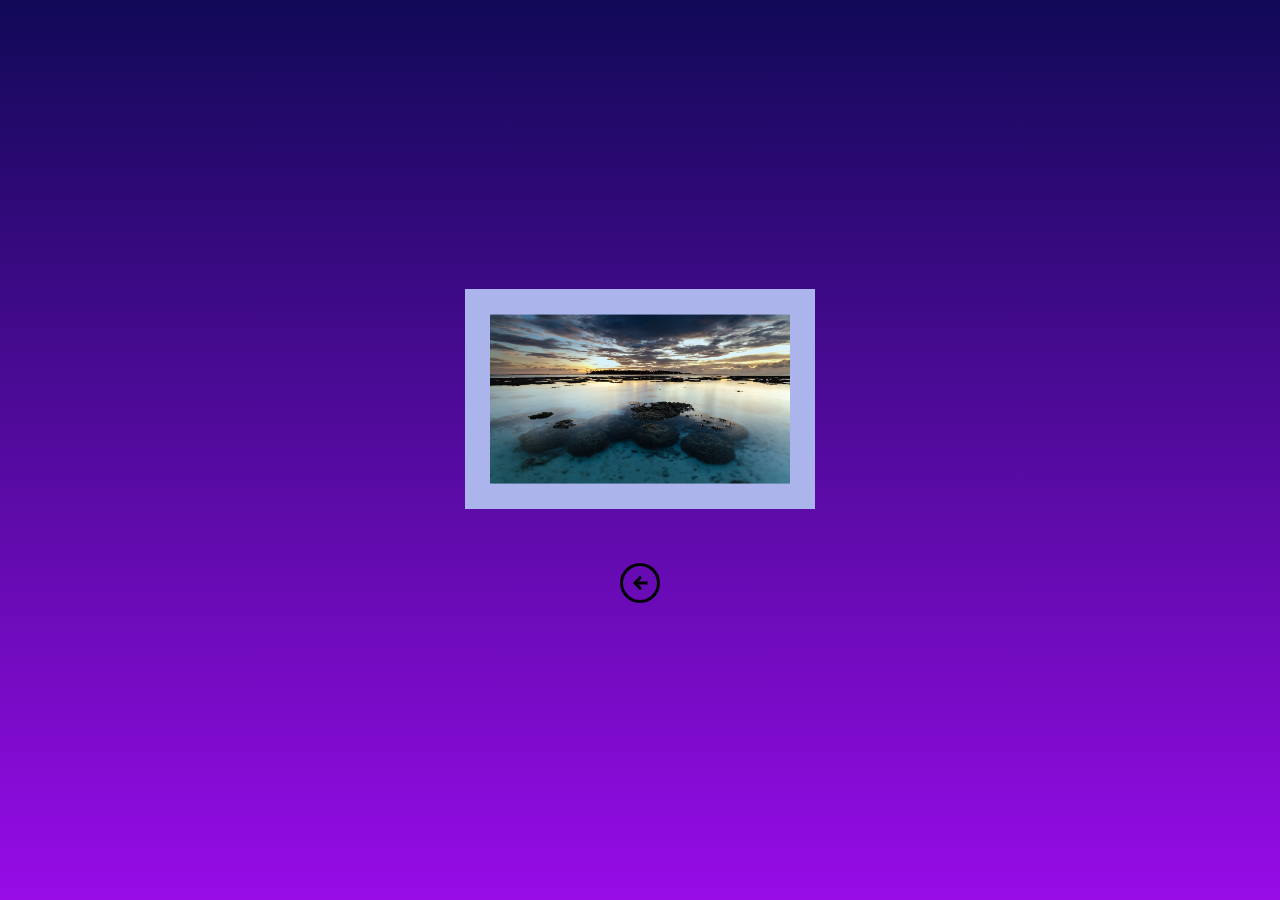
<file: pag_imagens.html>
<!DOCTYPE html>
<html lang="pt-br">
<head>
    <meta charset="UTF-8">
    <meta http-equiv="X-UA-Compatible" content="IE=edge">
    <meta name="viewport" content="width=device-width, initial-scale=1.0">
    <title>Página de Imagens</title>
    <style>
        /* Versão para dispositivos móveis */
        * {
            padding: 0px;
            margin: 0px;
            font-family: Arial, Helvetica, sans-serif;
        }

        :root {
            --azulroxeado: #2611e4;
            --azulclaro: #acb5eb;
            --roxo: #970ce7;
            --azulescuro: #110957;
            --amarelo: #e4d60f;

            --preto: #000000;
            --branco: #ffffff;
        }

        body, html {
            width: 100vw;
            height: 100vh;
        }

        body {
            background-image: linear-gradient(to top, var(--roxo), var(--azulescuro));
        }

        main {
            position: absolute;
            top: 50%;
            left: 50%;
            transform: translate(-50%, -50%);
        }

        div {
            background-color: var(--azulclaro);
            width: 350px;
            height: 220px;
            margin-bottom: 50px;
        }

        div > img {
            position: relative;
            top: 50%;
            left: 50%;
            transform: translate(-50%, -50%);
        }

        p {
            text-align: center;
        }
    </style>
</head>
<body>
    <main>
        <div>
            <img src="imagens/water1-1000.jpg" alt="foto agua" width="300px">
        </div>
        <p><a href="pag_principal.html" rel="prev"><img src="imagens/arrow_circle_left.png" alt="back"></a></p>
    </main>
</body>
</html>
</file>
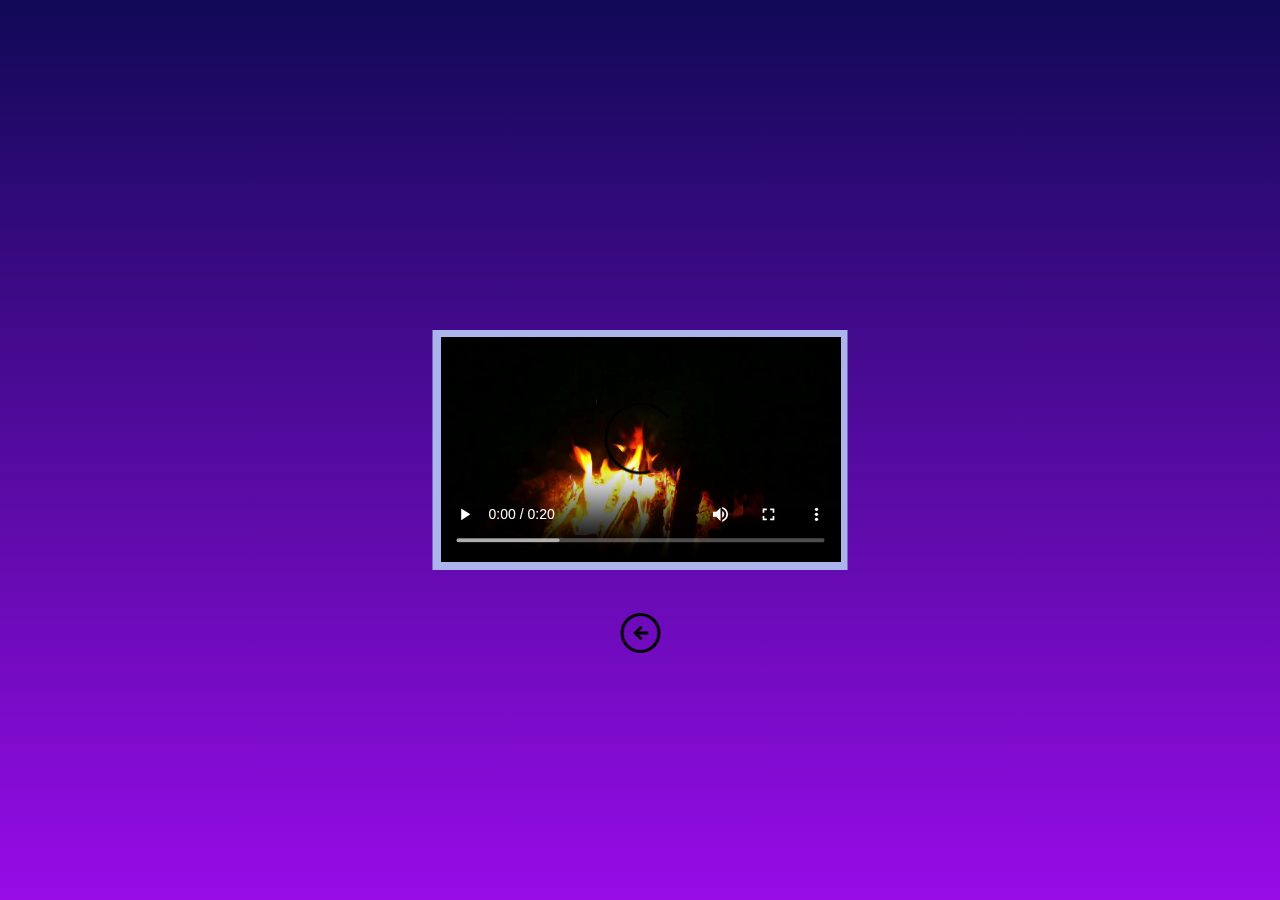
<file: pag_videos.html>
<!DOCTYPE html>
<html lang="pt-br">
<head>
    <meta charset="UTF-8">
    <meta http-equiv="X-UA-Compatible" content="IE=edge">
    <meta name="viewport" content="width=device-width, initial-scale=1.0">
    <title>Página de Vídeos</title>
    <style>
        * {
            padding: 0px;
            margin: 0px;
            font-family: Arial, Helvetica, sans-serif;
        }

        :root {
            --azulroxeado: #2611e4;
            --azulclaro: #acb5eb;
            --roxo: #970ce7;
            --azulescuro: #110957;
            --amarelo: #e4d60f;

            --preto: #000000;
            --branco: #ffffff;
        }

        body, html {
            width: 100vw;
            height: 100vh;
        }

        body {
            background-image: linear-gradient(to top, var(--roxo), var(--azulescuro));
        }

        div {
            background-color: var(--azulclaro);
            position: absolute;
            top: 50%;
            left: 50%;
            transform: translate(-50%, -50%);
            width: 415px;
            height: 240px;
        }

        video {
            position: relative;
            top: 50%;
            left: 50%;
            transform: translate(-50%, -50%);
            margin-bottom: 50px;
        }

        a {
            text-decoration: none;
        }

        p {
            text-align: center;
        }

        
    </style>
</head>
<body>
    <div>
        <video controls width="400px">
            <source src="videos/firee.ogv" type="video/ogv">
            <source src="videos/firee.webm" type="video/webm">
            <source src="videos/firee.mp4" type="video/mp4">
        </video>
        <p><a href="pag_principal.html" rel="prev"><img src="imagens/arrow_circle_left.png" alt="back"></a></p>
    </div>
    
</body>
</html>
</file>
